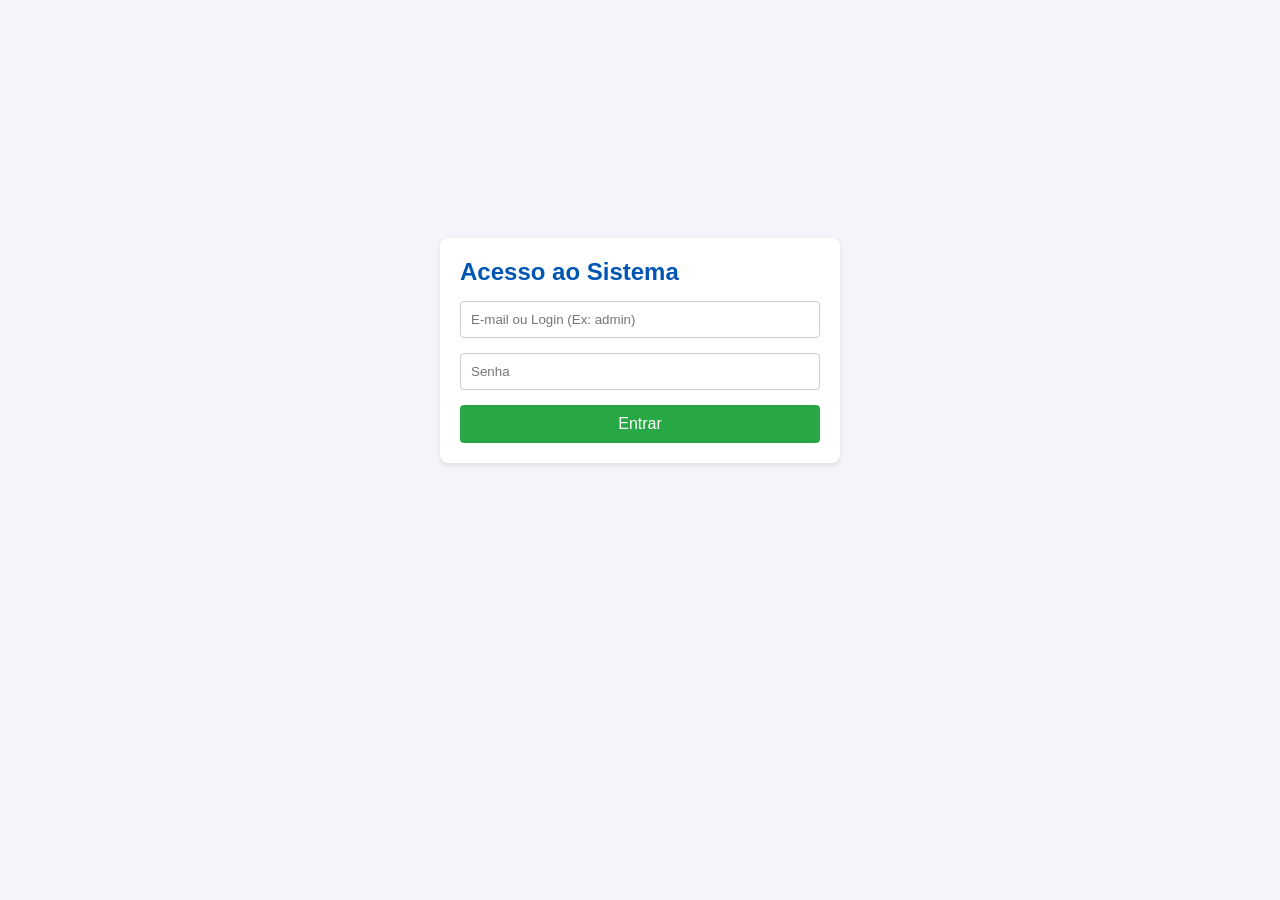
<file: index.html>
<!DOCTYPE html>
<html lang="pt-BR">
<head>
    <meta charset="UTF-8">
    <meta name="viewport" content="width=device-width, initial-scale=1.0">
    <title>Login - Sistema de Funcionários</title>
    <link rel="stylesheet" href="styles.css">
</head>
<body>
    <main class="login-container">
        <section class="form-section login-box">
            <h2>Acesso ao Sistema</h2>
            <form id="form-login">
                <div class="input-group">
                    <input type="text" id="login-usuario" placeholder="E-mail ou Login (Ex: admin)" required>
                </div>
                <div class="input-group">
                    <input type="password" id="login-senha" placeholder="Senha" required>
                </div>
                <button type="submit">Entrar</button>
                <p id="mensagem-erro" class="erro" style="display: none;">Usuário ou senha inválidos.</p>
            </form>
        </section>
    </main>

    <script src="login.js"></script>
</body>
</html>
</file>
<file: styles.css>
* {
    margin: 0;
    padding: 0;
    box-sizing: border-box;
    font-family: Arial, sans-serif;
}

body {
    background-color: #f4f4f9;
    color: #333;
}

header {
    background-color: #0056b3;
    color: white;
    padding: 20px;
    display: flex;
    justify-content: space-between; 
    align-items: center;
}

header h1 {
    font-size: 24px;
}

.btn-sair {
    background-color: #ff4d4d;
    color: white;
    border: none;
    padding: 8px 16px;
    border-radius: 4px;
    cursor: pointer;
    font-weight: bold;
}

.btn-sair:hover {
    background-color: #cc0000;
}

main {
    padding: 20px;
    max-width: 1000px;
    margin: 0 auto;
}

.form-section {
    background-color: white;
    padding: 20px;
    border-radius: 8px;
    box-shadow: 0 2px 5px rgba(0,0,0,0.1);
    margin-bottom: 20px;
}

.form-section h2 {
    margin-bottom: 15px;
    color: #0056b3;
}

.input-group {
    display: flex;
    gap: 10px;
    margin-bottom: 15px;
}

input {
    flex: 1;
    padding: 10px;
    border: 1px solid #ccc;
    border-radius: 4px;
}

button[type="submit"] {
    background-color: #28a745;
    color: white;
    border: none;
    padding: 10px 20px;
    border-radius: 4px;
    cursor: pointer;
    font-size: 16px;
    width: 100%;
}

button[type="submit"]:hover {
    background-color: #218838;
}

.login-container {
    display: flex;
    justify-content: center;
    align-items: center;
    height: 80vh;
}

.login-box {
    width: 100%;
    max-width: 400px;
}

.erro {
    color: #ff4d4d;
    margin-top: 10px;
    text-align: center;
    font-weight: bold;
}

.dashboard-header {
    display: flex;
    justify-content: space-between;
    align-items: center;
    margin-bottom: 15px;
}

.cards-container {
    display: grid;
    grid-template-columns: repeat(auto-fill, minmax(250px, 1fr));
    gap: 15px;
}

.card {
    background-color: white;
    padding: 15px;
    border-radius: 8px;
    box-shadow: 0 2px 5px rgba(0,0,0,0.1);
    border-left: 5px solid #0056b3;
}

.card h3 {
    margin-bottom: 10px;
    color: #333;
}

.card p {
    margin-bottom: 5px;
    font-size: 14px;
}

.container-boasvindas {
    text-align: center;
}

.container-boasvindas h2 {
    margin-bottom: 20px;
    color: #0056b3;
}

.card-perfil {
    max-width: 500px;
    margin: 0 auto;
    text-align: left;
    border-left: 5px solid #28a745;
}
</file>
